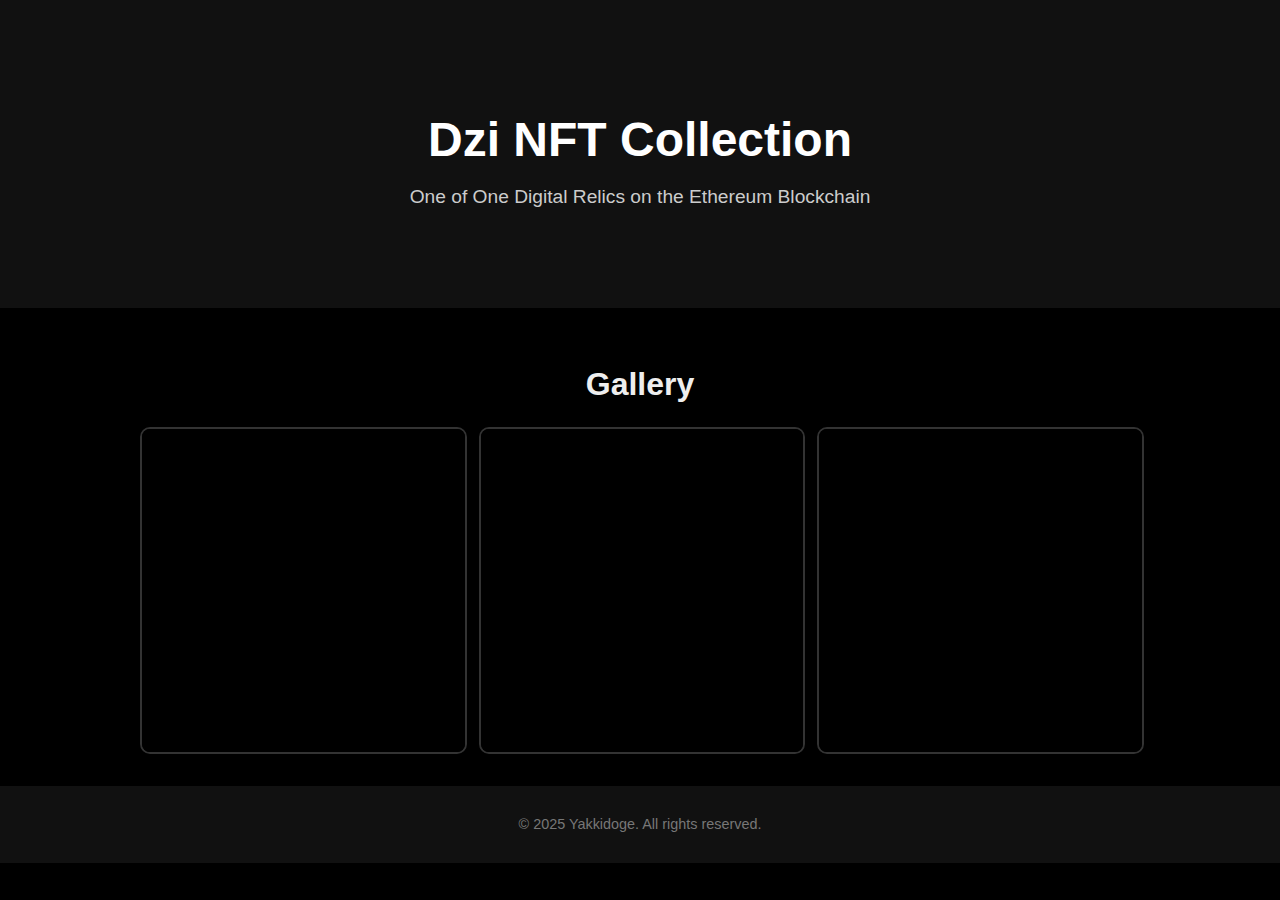
<file: nft_yakkidoge_site/index.html>
<!DOCTYPE html>
<html lang="en">
<head>
    <meta charset="UTF-8" />
    <meta name="viewport" content="width=device-width, initial-scale=1.0" />
    <title>NFT Dzi Collection | Yakkidoge</title>
    <link rel="stylesheet" href="style.css" />
</head>
<body>
    <header class="hero">
        <h1>Dzi NFT Collection</h1>
        <p>One of One Digital Relics on the Ethereum Blockchain</p>
    </header>
    <section class="gallery">
        <h2>Gallery</h2>
        <div class="gallery-grid">
            <img src="assets/dzi1.jpg" alt="Dzi NFT 1">
            <img src="assets/dzi2.jpg" alt="Dzi NFT 2">
            <img src="assets/dzi3.jpg" alt="Dzi NFT 3">
        </div>
    </section>
    <footer>
        <p>&copy; 2025 Yakkidoge. All rights reserved.</p>
    </footer>
</body>
</html>
</file>
<file: nft_yakkidoge_site/style.css>
body {
    margin: 0;
    font-family: 'Segoe UI', sans-serif;
    background-color: #000;
    color: #fff;
}
.hero {
    text-align: center;
    padding: 5rem 1rem;
    background: #111;
}
.hero h1 {
    font-size: 3rem;
    margin-bottom: 0.5rem;
}
.hero p {
    font-size: 1.2rem;
    color: #ccc;
}
.gallery {
    padding: 2rem;
    max-width: 1000px;
    margin: 0 auto;
}
.gallery h2 {
    text-align: center;
    margin-bottom: 1.5rem;
    font-size: 2rem;
    color: #eee;
}
.gallery-grid {
    display: grid;
    grid-template-columns: repeat(auto-fit, minmax(250px, 1fr));
    gap: 1rem;
}
.gallery-grid img {
    width: 100%;
    border: 2px solid #333;
    border-radius: 10px;
    transition: transform 0.3s ease;
}
.gallery-grid img:hover {
    transform: scale(1.05);
}
footer {
    text-align: center;
    padding: 1rem;
    background: #111;
    font-size: 0.9rem;
    color: #777;
}
</file>
